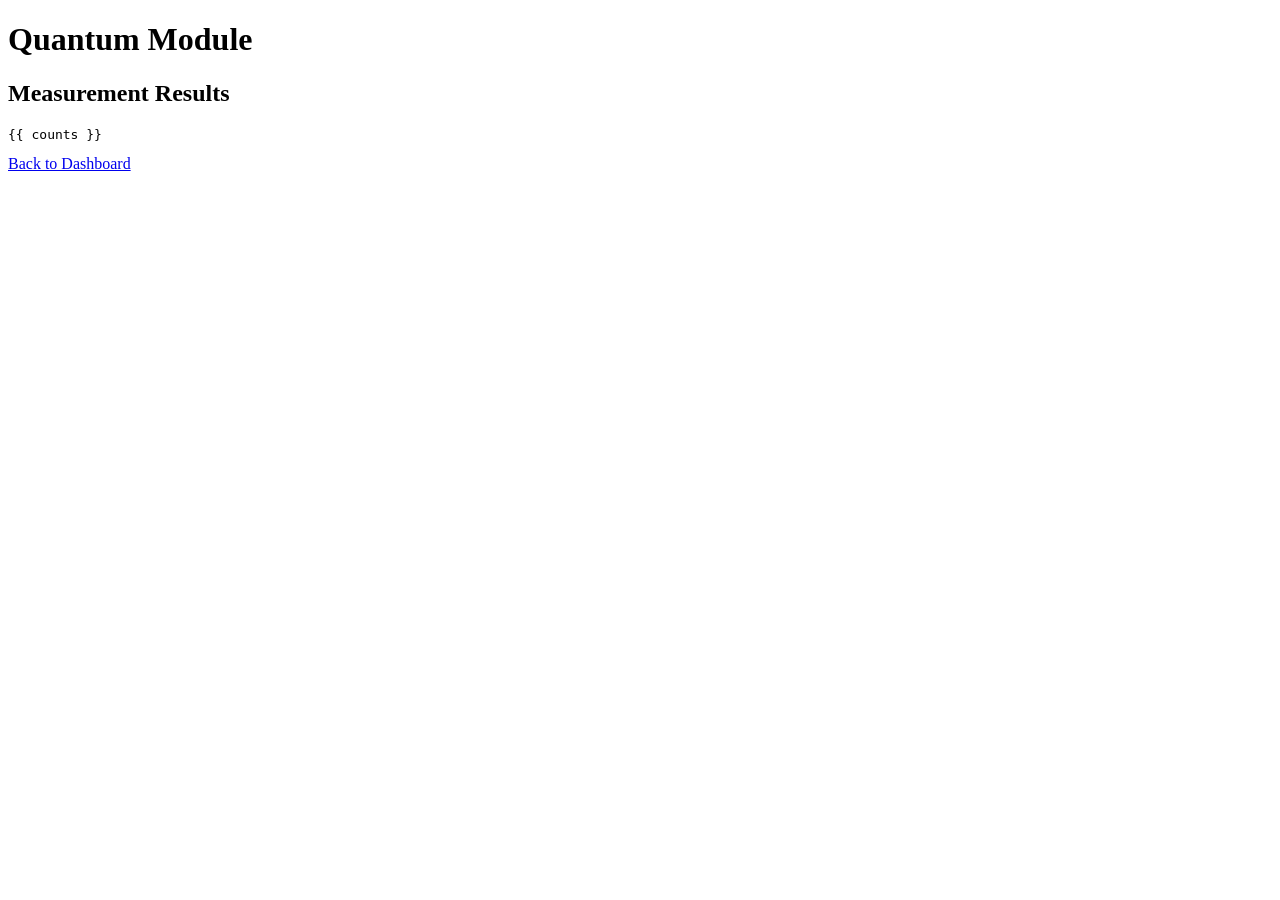
<file: Week2/miniproject 2/templates/bell.html>
<!DOCTYPE html>
<html>

<head>
    <title>Quantum Module</title>
</head>

<body>
    <h1>Quantum Module</h1>
    <h2>Measurement Results</h2>
    <pre>{{ counts }}</pre>
    <a href="/">Back to Dashboard</a>
</body>

</html>
</file>
